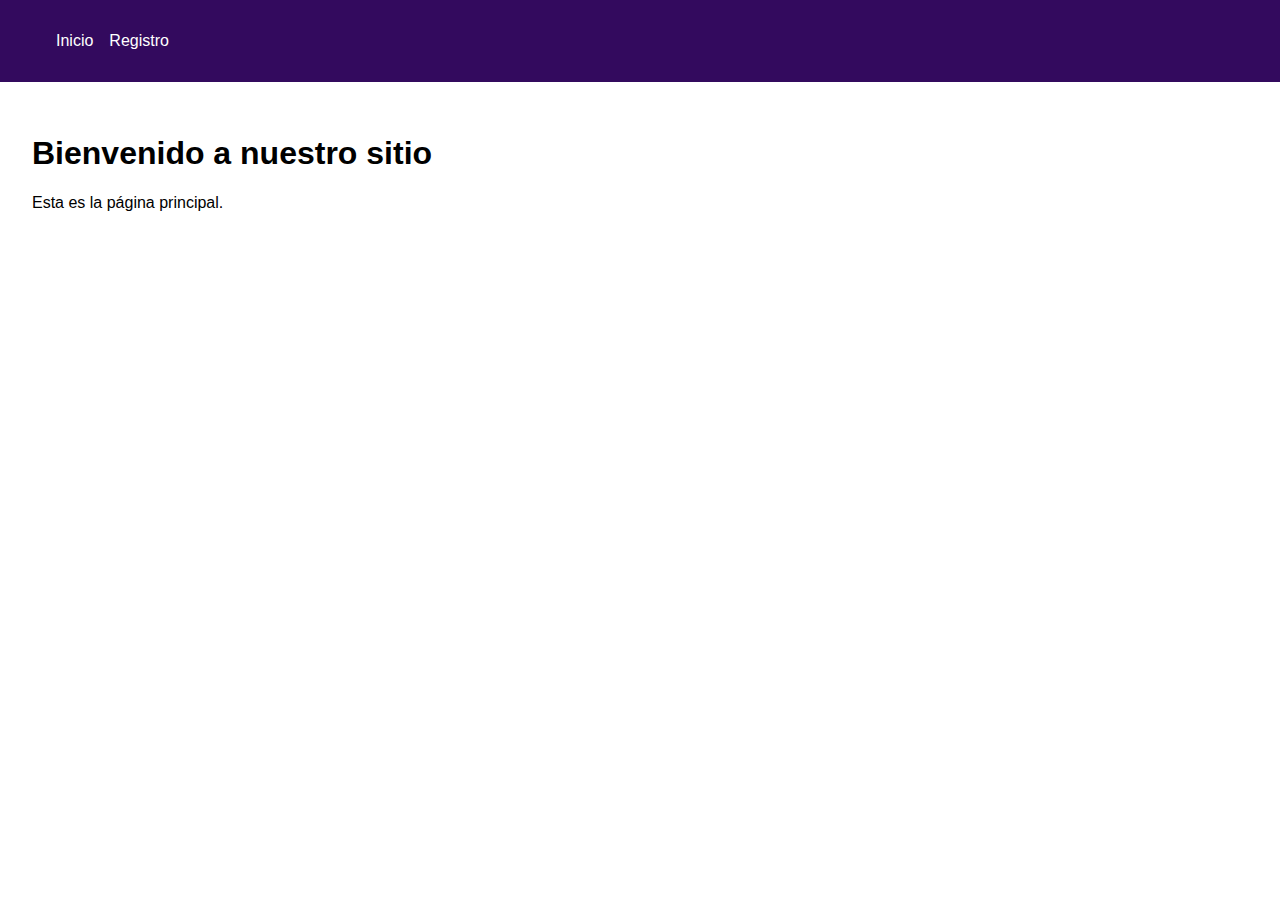
<file: index.html>
<!DOCTYPE html>
<html lang="es">
<head>
    <meta charset="UTF-8">
    <meta name="viewport" content="width=device-width, initial-scale=1.0">
    <title>Página Principal</title>
    <link rel="stylesheet" href="style.css">
</head>
<body>
    <header>
        <nav>
            <ul>
                <li><a href="index.html">Inicio</a></li>
                <li><a href="Registro.html">Registro</a></li>
            </ul>
        </nav>
    </header>
    <main>
        <h1>Bienvenido a nuestro sitio</h1>
        <p>Esta es la página principal.</p>
    </main>
</body>
</html>
</file>
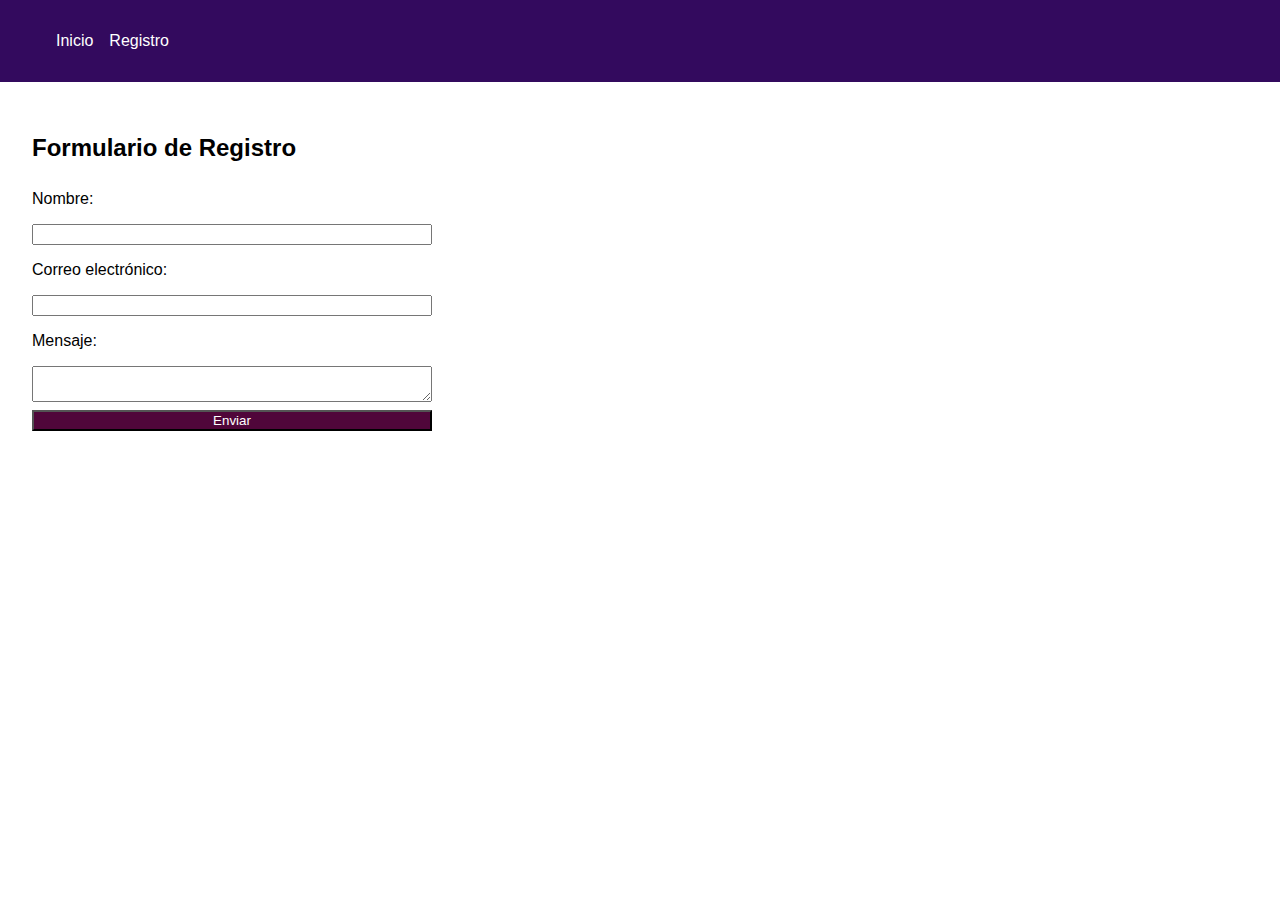
<file: Registro.html>
<!DOCTYPE html>
<html lang="es">
<head>
    <meta charset="UTF-8">
    <meta name="viewport" content="width=device-width, initial-scale=1.0">
    <title>Formulario de Registro</title>
    <link rel="stylesheet" href="style.css">
</head>
<body>
    <header>
        <nav>
            <ul>
                <li><a href="index.html">Inicio</a></li>
                <li><a href="Registro.html">Registro</a></li>
            </ul>
        </nav>
    </header>
    <main>
        <h2>Formulario de Registro</h2>
        <form id="FormularioRegistro"> 
            <label for="nombre">Nombre:</label>
            <input type="text" name="nombre" id="nombre" required>

            <label for="correo">Correo electrónico:</label>
            <input type="email" name="correo" id="correo" required>

            <label for="mensaje">Mensaje:</label>
            <textarea name="mensaje" id="mensaje" required></textarea>

            <button type="submit">Enviar</button>
        </form>
        <p id="Confirmación" style="color: green; display: none;">
        ¡Formulario Enviado Con Éxito!
        </p>
    </main>
    <script>
        const formulario = document.getElementById("formularioRegistro");
        const confirmacion = document.getElementById("confirmacion");
      
        formulario.addEventListener("submit", function(event) {
          event.preventDefault();
      
          const datos = new FormData(formulario);
      
          fetch("https://formspree.io/f/meoggaek", {
            method: "POST",
            body: datos,
            headers: {
              'Accept': 'application/json'
            }
          })
          .then(response => {
            if (response.ok) {
              formulario.reset();
              confirmacion.style.display = "block";
            } else {
              alert("Ocurrió un error al enviar el formulario.");
            }
          })
          .catch(error => {
            console.error("Error:", error);
            alert("Ocurrió un error al enviar el formulario.");
          });
        });
      </script>
      
      </body>
      </html>
</body>
</html>
</file>
<file: style.css>
body {
    font-family: Arial, sans-serif;
    margin: 0;
    padding: 0;
    
}

header {
    background-color: #330a5e;
    padding: 1rem;

}
nav ul {
    list-style-type: none;
    display: flex;
    gap: 1rem;
}

nav ul li a {
    color: rgb(255, 255, 255);
    text-decoration: none;

}
main{
    padding: 2rem;
}

form{
    display: flex;
    flex-direction: column;
    max-width:400px;


}
form label, form input, form textarea {
    margin: 0.5rem 0;
}

form button {
    background-color: #50063a;
    color: white;
}
</file>
